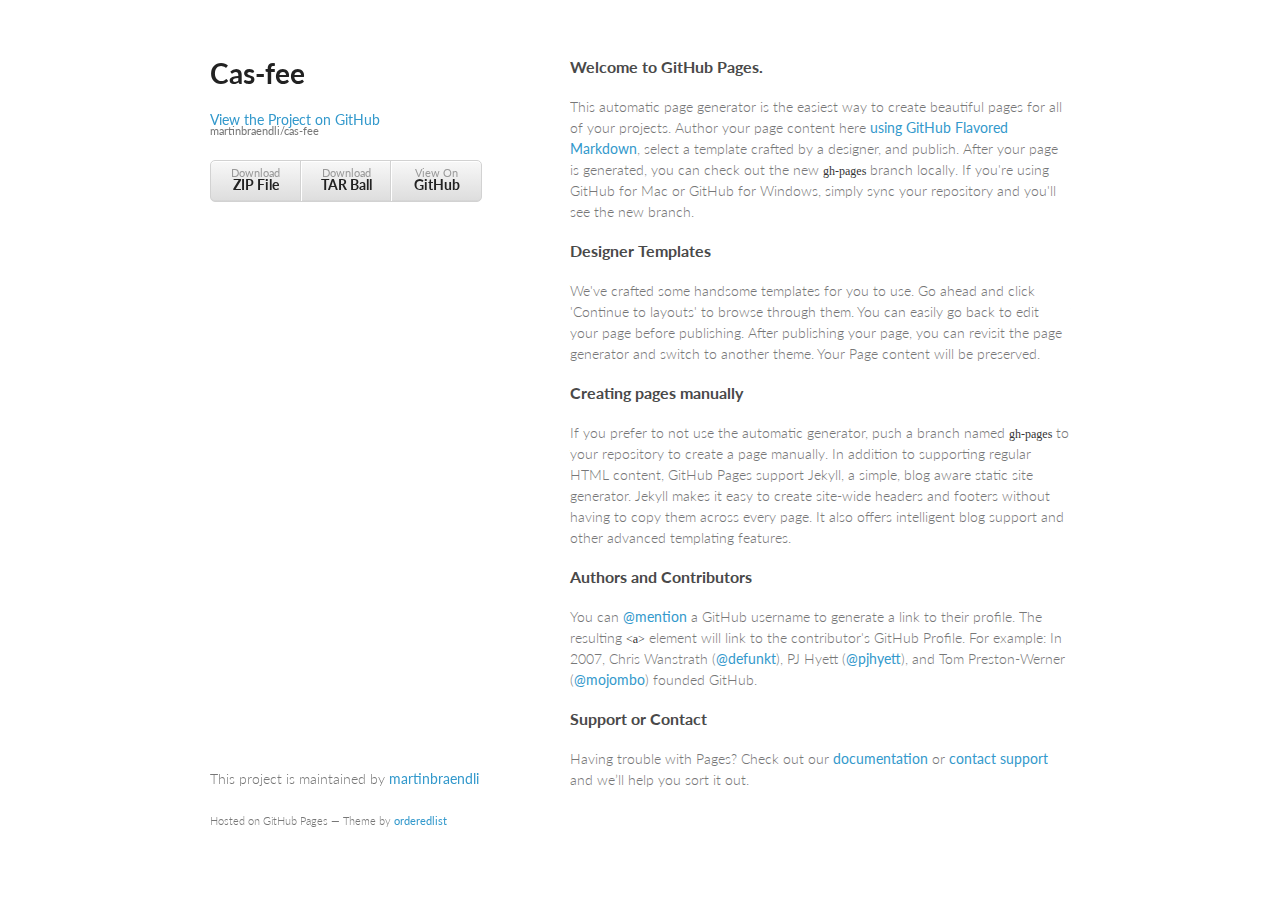
<file: index.html>
<!doctype html>
<html>
  <head>
    <meta charset="utf-8">
    <meta http-equiv="X-UA-Compatible" content="chrome=1">
    <title>Cas-fee by martinbraendli</title>

    <link rel="stylesheet" href="stylesheets/styles.css">
    <link rel="stylesheet" href="stylesheets/github-light.css">
    <meta name="viewport" content="width=device-width, initial-scale=1, user-scalable=no">
    <!--[if lt IE 9]>
    <script src="//html5shiv.googlecode.com/svn/trunk/html5.js"></script>
    <![endif]-->
  </head>
  <body>
    <div class="wrapper">
      <header>
        <h1>Cas-fee</h1>
        <p></p>

        <p class="view"><a href="https://github.com/martinbraendli/cas-fee">View the Project on GitHub <small>martinbraendli/cas-fee</small></a></p>


        <ul>
          <li><a href="https://github.com/martinbraendli/cas-fee/zipball/master">Download <strong>ZIP File</strong></a></li>
          <li><a href="https://github.com/martinbraendli/cas-fee/tarball/master">Download <strong>TAR Ball</strong></a></li>
          <li><a href="https://github.com/martinbraendli/cas-fee">View On <strong>GitHub</strong></a></li>
        </ul>
      </header>
      <section>
        <h3>
<a id="welcome-to-github-pages" class="anchor" href="#welcome-to-github-pages" aria-hidden="true"><span class="octicon octicon-link"></span></a>Welcome to GitHub Pages.</h3>

<p>This automatic page generator is the easiest way to create beautiful pages for all of your projects. Author your page content here <a href="https://guides.github.com/features/mastering-markdown/">using GitHub Flavored Markdown</a>, select a template crafted by a designer, and publish. After your page is generated, you can check out the new <code>gh-pages</code> branch locally. If you're using GitHub for Mac or GitHub for Windows, simply sync your repository and you'll see the new branch.</p>

<h3>
<a id="designer-templates" class="anchor" href="#designer-templates" aria-hidden="true"><span class="octicon octicon-link"></span></a>Designer Templates</h3>

<p>We've crafted some handsome templates for you to use. Go ahead and click 'Continue to layouts' to browse through them. You can easily go back to edit your page before publishing. After publishing your page, you can revisit the page generator and switch to another theme. Your Page content will be preserved.</p>

<h3>
<a id="creating-pages-manually" class="anchor" href="#creating-pages-manually" aria-hidden="true"><span class="octicon octicon-link"></span></a>Creating pages manually</h3>

<p>If you prefer to not use the automatic generator, push a branch named <code>gh-pages</code> to your repository to create a page manually. In addition to supporting regular HTML content, GitHub Pages support Jekyll, a simple, blog aware static site generator. Jekyll makes it easy to create site-wide headers and footers without having to copy them across every page. It also offers intelligent blog support and other advanced templating features.</p>

<h3>
<a id="authors-and-contributors" class="anchor" href="#authors-and-contributors" aria-hidden="true"><span class="octicon octicon-link"></span></a>Authors and Contributors</h3>

<p>You can <a href="https://github.com/blog/821" class="user-mention">@mention</a> a GitHub username to generate a link to their profile. The resulting <code>&lt;a&gt;</code> element will link to the contributor's GitHub Profile. For example: In 2007, Chris Wanstrath (<a href="https://github.com/defunkt" class="user-mention">@defunkt</a>), PJ Hyett (<a href="https://github.com/pjhyett" class="user-mention">@pjhyett</a>), and Tom Preston-Werner (<a href="https://github.com/mojombo" class="user-mention">@mojombo</a>) founded GitHub.</p>

<h3>
<a id="support-or-contact" class="anchor" href="#support-or-contact" aria-hidden="true"><span class="octicon octicon-link"></span></a>Support or Contact</h3>

<p>Having trouble with Pages? Check out our <a href="https://help.github.com/pages">documentation</a> or <a href="https://github.com/contact">contact support</a> and we’ll help you sort it out.</p>
      </section>
      <footer>
        <p>This project is maintained by <a href="https://github.com/martinbraendli">martinbraendli</a></p>
        <p><small>Hosted on GitHub Pages &mdash; Theme by <a href="https://github.com/orderedlist">orderedlist</a></small></p>
      </footer>
    </div>
    <script src="javascripts/scale.fix.js"></script>
    
  </body>
</html>
</file>
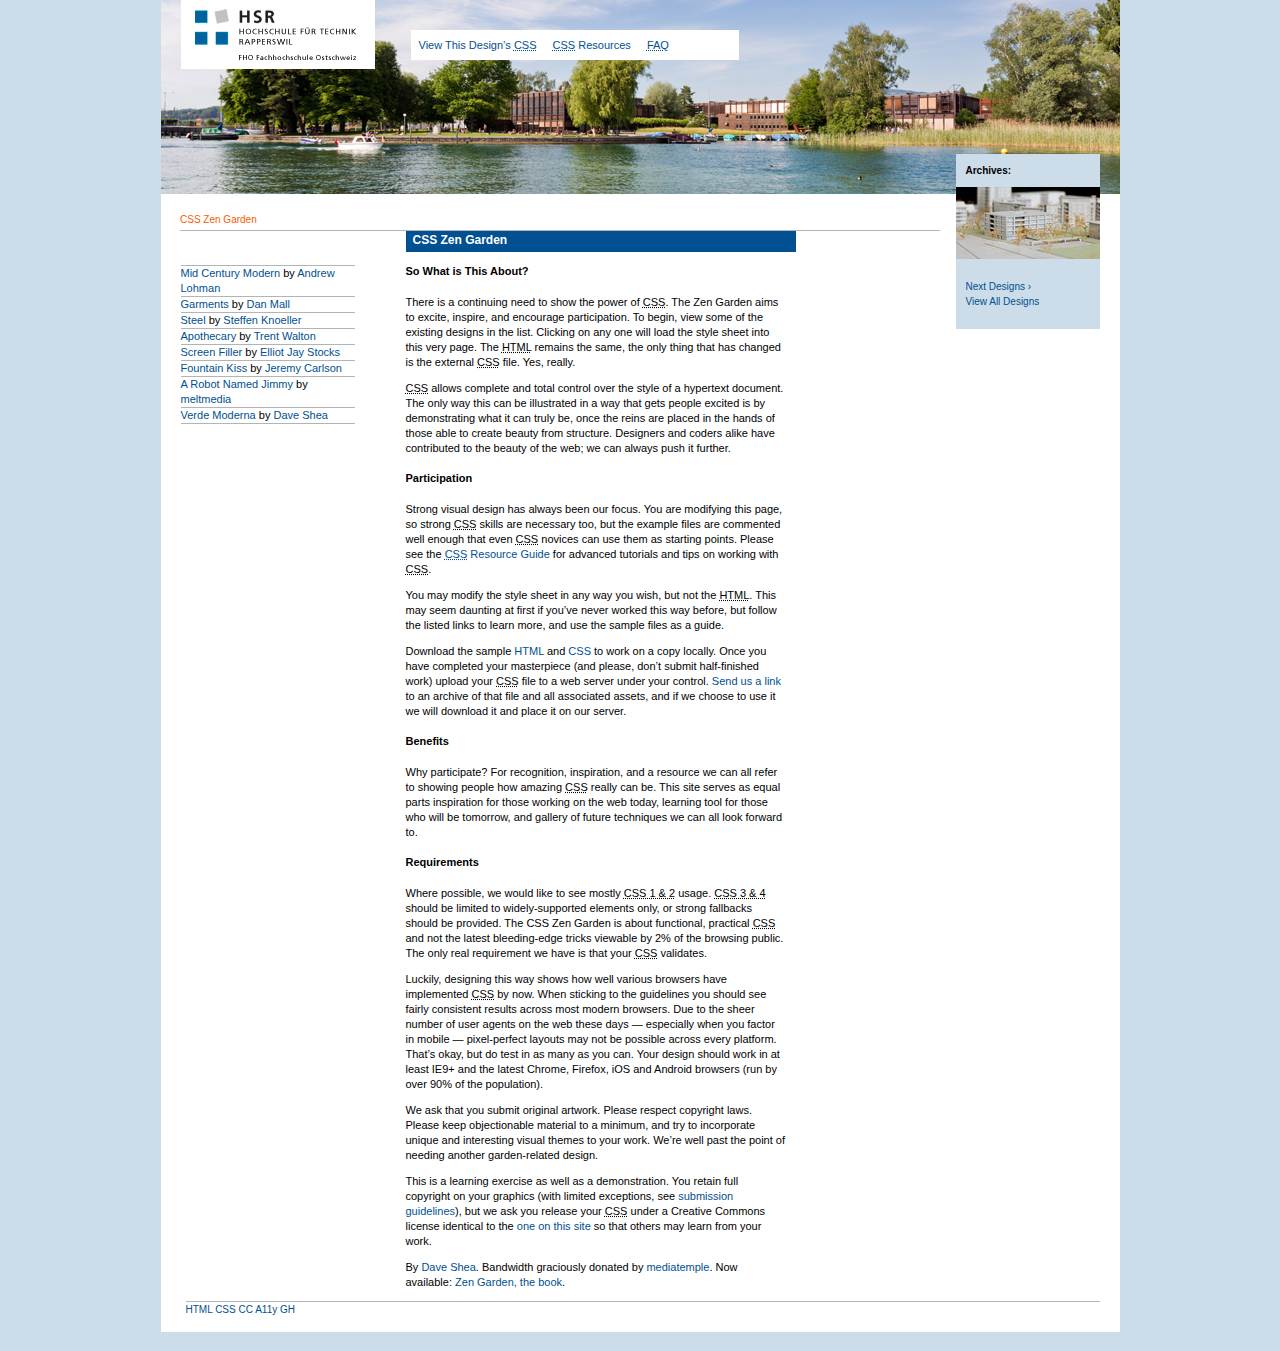
<file: A2_CSS_Zen_Garden/index.html>
<!DOCTYPE html>
<html lang="en">
<head>
	<meta charset="utf-8">
	<title>CSS Zen Garden: The Beauty of CSS Design</title>

	<link rel="stylesheet" media="screen" href="style.css">
	<link rel="alternate" type="application/rss+xml" title="RSS" href="http://www.csszengarden.com/zengarden.xml">

	<meta name="viewport" content="width=device-width, initial-scale=1.0">
	<meta name="author" content="Dave Shea">
	<meta name="description" content="A demonstration of what can be accomplished visually through CSS-based design.">
	<meta name="robots" content="all">


	<!--[if lt IE 9]>
	<script src="script/html5shiv.js"></script>
	<![endif]-->
</head>

<!--



	View source is a feature, not a bug. Thanks for your curiosity and
	interest in participating!

	Here are the submission guidelines for the new and improved csszengarden.com:

	- CSS3? Of course! Prefix for ALL browsers where necessary.
	- go responsive; test your layout at multiple screen sizes.
	- your browser testing baseline: IE9+, recent Chrome/Firefox/Safari, and iOS/Android
	- Graceful degradation is acceptable, and in fact highly encouraged.
	- use classes for styling. Don't use ids.
	- web fonts are cool, just make sure you have a license to share the files. Hosted 
	  services that are applied via the CSS file (ie. Google Fonts) will work fine, but
	  most that require custom HTML won't. TypeKit is supported, see the readme on this
	  page for usage instructions: https://github.com/mezzoblue/csszengarden.com/

	And a few tips on building your CSS file:

	- use :first-child, :last-child and :nth-child to get at non-classed elements
	- use ::before and ::after to create pseudo-elements for extra styling
	- use multiple background images to apply as many as you need to any element
	- use the Kellum Method for image replacement, if still needed. http://goo.gl/GXxdI
	- don't rely on the extra divs at the bottom. Use ::before and ::after instead.

		
-->

<body id="css-zen-garden">
<div class="page-wrapper">

	<section class="intro" id="zen-intro">
		<header role="banner">
			<h1>CSS Zen Garden</h1>
			<h2>The Beauty of <abbr title="Cascading Style Sheets">CSS</abbr> Design</h2>
		</header>

		<div class="summary" id="zen-summary" role="article">
			<p>A demonstration of what can be accomplished through <abbr title="Cascading Style Sheets">CSS</abbr>-based design. Select any style sheet from the list to load it into this page.</p>
			<p>Download the example <a href="/examples/index" title="This page's source HTML code, not to be modified.">html file</a> and <a href="/examples/style.css" title="This page's sample CSS, the file you may modify.">css file</a></p>
		</div>

		<div class="preamble" id="zen-preamble" role="article">
			<h3>The Road to Enlightenment</h3>
			<p>Littering a dark and dreary road lay the past relics of browser-specific tags, incompatible <abbr title="Document Object Model">DOM</abbr>s, broken <abbr title="Cascading Style Sheets">CSS</abbr> support, and abandoned browsers.</p>
			<p>We must clear the mind of the past. Web enlightenment has been achieved thanks to the tireless efforts of folk like the <abbr title="World Wide Web Consortium">W3C</abbr>, <abbr title="Web Standards Project">WaSP</abbr>, and the major browser creators.</p>
			<p>The CSS Zen Garden invites you to relax and meditate on the important lessons of the masters. Begin to see with clarity. Learn to use the time-honored techniques in new and invigorating fashion. Become one with the web.</p>
		</div>
	</section>

	<div class="main supporting" id="zen-supporting" role="main">
		<div class="explanation" id="zen-explanation" role="article">
			<h3>So What is This About?</h3>
			<p>There is a continuing need to show the power of <abbr title="Cascading Style Sheets">CSS</abbr>. The Zen Garden aims to excite, inspire, and encourage participation. To begin, view some of the existing designs in the list. Clicking on any one will load the style sheet into this very page. The <abbr title="HyperText Markup Language">HTML</abbr> remains the same, the only thing that has changed is the external <abbr title="Cascading Style Sheets">CSS</abbr> file. Yes, really.</p>
			<p><abbr title="Cascading Style Sheets">CSS</abbr> allows complete and total control over the style of a hypertext document. The only way this can be illustrated in a way that gets people excited is by demonstrating what it can truly be, once the reins are placed in the hands of those able to create beauty from structure. Designers and coders alike have contributed to the beauty of the web; we can always push it further.</p>
		</div>

		<div class="participation" id="zen-participation" role="article">
			<h3>Participation</h3>
			<p>Strong visual design has always been our focus. You are modifying this page, so strong <abbr title="Cascading Style Sheets">CSS</abbr> skills are necessary too, but the example files are commented well enough that even <abbr title="Cascading Style Sheets">CSS</abbr> novices can use them as starting points. Please see the <a href="http://www.mezzoblue.com/zengarden/resources/" title="A listing of CSS-related resources"><abbr title="Cascading Style Sheets">CSS</abbr> Resource Guide</a> for advanced tutorials and tips on working with <abbr title="Cascading Style Sheets">CSS</abbr>.</p>
			<p>You may modify the style sheet in any way you wish, but not the <abbr title="HyperText Markup Language">HTML</abbr>. This may seem daunting at first if you&#8217;ve never worked this way before, but follow the listed links to learn more, and use the sample files as a guide.</p>
			<p>Download the sample <a href="/examples/index" title="This page's source HTML code, not to be modified.">HTML</a> and <a href="/examples/style.css" title="This page's sample CSS, the file you may modify.">CSS</a> to work on a copy locally. Once you have completed your masterpiece (and please, don&#8217;t submit half-finished work) upload your <abbr title="Cascading Style Sheets">CSS</abbr> file to a web server under your control. <a href="http://www.mezzoblue.com/zengarden/submit/" title="Use the contact form to send us your CSS file">Send us a link</a> to an archive of that file and all associated assets, and if we choose to use it we will download it and place it on our server.</p>
		</div>

		<div class="benefits" id="zen-benefits" role="article">
			<h3>Benefits</h3>
			<p>Why participate? For recognition, inspiration, and a resource we can all refer to showing people how amazing <abbr title="Cascading Style Sheets">CSS</abbr> really can be. This site serves as equal parts inspiration for those working on the web today, learning tool for those who will be tomorrow, and gallery of future techniques we can all look forward to.</p>
		</div>

		<div class="requirements" id="zen-requirements" role="article">
			<h3>Requirements</h3>
			<p>Where possible, we would like to see mostly <abbr title="Cascading Style Sheets, levels 1 and 2">CSS 1 &amp; 2</abbr> usage. <abbr title="Cascading Style Sheets, levels 3 and 4">CSS 3 &amp; 4</abbr> should be limited to widely-supported elements only, or strong fallbacks should be provided. The CSS Zen Garden is about functional, practical <abbr title="Cascading Style Sheets">CSS</abbr> and not the latest bleeding-edge tricks viewable by 2% of the browsing public. The only real requirement we have is that your <abbr title="Cascading Style Sheets">CSS</abbr> validates.</p>
			<p>Luckily, designing this way shows how well various browsers have implemented <abbr title="Cascading Style Sheets">CSS</abbr> by now. When sticking to the guidelines you should see fairly consistent results across most modern browsers. Due to the sheer number of user agents on the web these days &#8212; especially when you factor in mobile &#8212; pixel-perfect layouts may not be possible across every platform. That&#8217;s okay, but do test in as many as you can. Your design should work in at least IE9+ and the latest Chrome, Firefox, iOS and Android browsers (run by over 90% of the population).</p>
			<p>We ask that you submit original artwork. Please respect copyright laws. Please keep objectionable material to a minimum, and try to incorporate unique and interesting visual themes to your work. We&#8217;re well past the point of needing another garden-related design.</p>
			<p>This is a learning exercise as well as a demonstration. You retain full copyright on your graphics (with limited exceptions, see <a href="http://www.mezzoblue.com/zengarden/submit/guidelines/">submission guidelines</a>), but we ask you release your <abbr title="Cascading Style Sheets">CSS</abbr> under a Creative Commons license identical to the <a href="http://creativecommons.org/licenses/by-nc-sa/3.0/" title="View the Zen Garden's license information.">one on this site</a> so that others may learn from your work.</p>
			<p role="contentinfo">By <a href="http://www.mezzoblue.com/">Dave Shea</a>. Bandwidth graciously donated by <a href="http://www.mediatemple.net/">mediatemple</a>. Now available: <a href="http://www.amazon.com/exec/obidos/ASIN/0321303474/mezzoblue-20/">Zen Garden, the book</a>.</p>
		</div>

		<footer>
			<a href="http://validator.w3.org/check/referer" title="Check the validity of this site&#8217;s HTML" class="zen-validate-html">HTML</a>
			<a href="http://jigsaw.w3.org/css-validator/check/referer" title="Check the validity of this site&#8217;s CSS" class="zen-validate-css">CSS</a>
			<a href="http://creativecommons.org/licenses/by-nc-sa/3.0/" title="View the Creative Commons license of this site: Attribution-NonCommercial-ShareAlike." class="zen-license">CC</a>
			<a href="http://mezzoblue.com/zengarden/faq/#aaa" title="Read about the accessibility of this site" class="zen-accessibility">A11y</a>
			<a href="https://github.com/mezzoblue/csszengarden.com" title="Fork this site on Github" class="zen-github">GH</a>
		</footer>

	</div>


	<aside class="sidebar" role="complementary">
		<div class="wrapper">

			<div class="design-selection" id="design-selection">
				<h3 class="select">Select a Design:</h3>
				<nav role="navigation">
					<ul>
					<li>
						<a href="/221/" class="design-name">Mid Century Modern</a> by						<a href="http://andrewlohman.com/" class="designer-name">Andrew Lohman</a>
					</li>					<li>
						<a href="/220/" class="design-name">Garments</a> by						<a href="http://danielmall.com/" class="designer-name">Dan Mall</a>
					</li>					<li>
						<a href="/219/" class="design-name">Steel</a> by						<a href="http://steffen-knoeller.de" class="designer-name">Steffen Knoeller</a>
					</li>					<li>
						<a href="/218/" class="design-name">Apothecary</a> by						<a href="http://trentwalton.com" class="designer-name">Trent Walton</a>
					</li>					<li>
						<a href="/217/" class="design-name">Screen Filler</a> by						<a href="http://elliotjaystocks.com/" class="designer-name">Elliot Jay Stocks</a>
					</li>					<li>
						<a href="/216/" class="design-name">Fountain Kiss</a> by						<a href="http://jeremycarlson.com" class="designer-name">Jeremy Carlson</a>
					</li>					<li>
						<a href="/215/" class="design-name">A Robot Named Jimmy</a> by						<a href="http://meltmedia.com/" class="designer-name">meltmedia</a>
					</li>					<li>
						<a href="/214/" class="design-name">Verde Moderna</a> by						<a href="http://www.mezzoblue.com/" class="designer-name">Dave Shea</a>
					</li>					</ul>
				</nav>
			</div>

			<div class="design-archives" id="design-archives">
				<h3 class="archives">Archives:</h3>
				<nav role="navigation">
					<ul>
						<li class="next">
							<a href="/214/page1">
								Next Designs <span class="indicator">&rsaquo;</span>
							</a>
						</li>
						<li class="viewall">
							<a href="http://www.mezzoblue.com/zengarden/alldesigns/" title="View every submission to the Zen Garden.">
								View All Designs							</a>
						</li>
					</ul>
				</nav>
			</div>

			<div class="zen-resources" id="zen-resources">
				<h3 class="resources">Resources:</h3>
				<ul>
					<li class="view-css">
						<a href="/214/214.css" title="View the source CSS file of the currently-viewed design.">
							View This Design&#8217;s <abbr title="Cascading Style Sheets">CSS</abbr>						</a>
					</li>
					<li class="css-resources">
						<a href="http://www.mezzoblue.com/zengarden/resources/" title="Links to great sites with information on using CSS.">
							<abbr title="Cascading Style Sheets">CSS</abbr> Resources						</a>
					</li>
					<li class="zen-faq">
						<a href="http://www.mezzoblue.com/zengarden/faq/" title="A list of Frequently Asked Questions about the Zen Garden.">
							<abbr title="Frequently Asked Questions">FAQ</abbr>						</a>
					</li>
					<li class="zen-submit">
						<a href="http://www.mezzoblue.com/zengarden/submit/" title="Send in your own CSS file.">
							Submit a Design						</a>
					</li>
					<li class="zen-translations">
						<a href="http://www.mezzoblue.com/zengarden/translations/" title="View translated versions of this page.">
							Translations						</a>
					</li>
				</ul>
			</div>
		</div>
	</aside>


</div>

<!--

	These superfluous divs/spans were originally provided as catch-alls to add extra imagery.
	These days we have full ::before and ::after support, favour using those instead.
	These only remain for historical design compatibility. They might go away one day.
		
-->
<div class="extra1" role="presentation"></div><div class="extra2" role="presentation"></div><div class="extra3" role="presentation"></div>
<div class="extra4" role="presentation"></div><div class="extra5" role="presentation"></div><div class="extra6" role="presentation"></div>

</body>
</html>
</file>
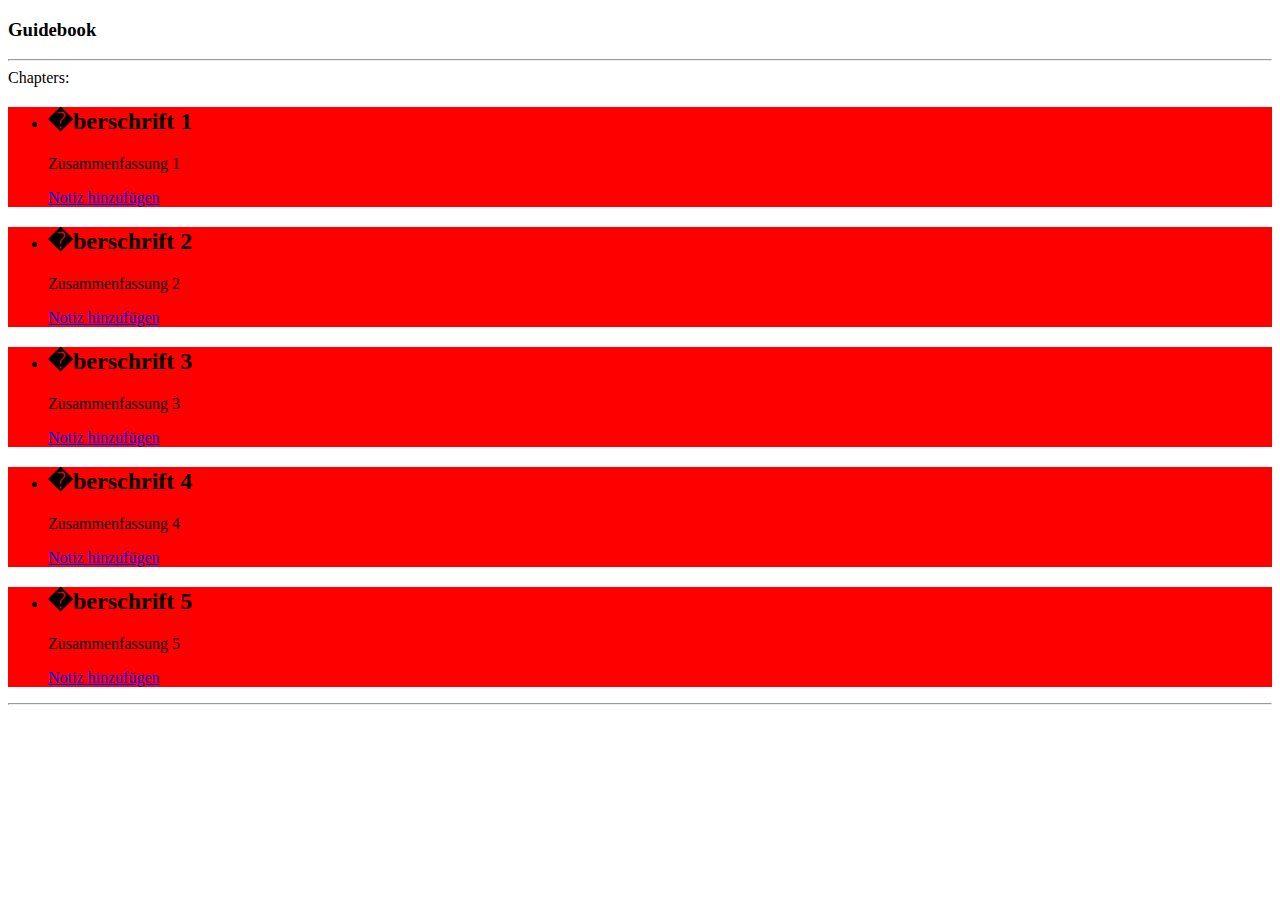
<file: SB1_Chapter/index.html>
<!DOCTYPE html>
<html ng-app="Guidebook">
<head>
    <script src="js/lib/angular.min.js"></script>
    <script src="js/lib/angular-route.min.js"></script>
    <script src="js/lib/angular-sanitize.min.js"></script>
    <script src="js/lib/angular-animate.min.js"></script>

    <script src="Guidebook.js"></script>

    <script src="controller/ChapterController.js"></script>
    <script src="controller/NoteController.js"></script>

    <script src="model/ChapterModel.js"></script>
    <script src="model/NoteModel.js"></script>

    <title>Guidebook</title>

    <style>

        .slide-animation {
            background-color: red;
        }

        .slide-animation.ng-enter {
            transition: 2s linear all;
            background-color: white;
        }

        .slide-animation.ng-enter-active {
            background-color: red;
        }

    </style>
</head>
<body>

<h3>Guidebook</h3>
<hr/>
<div ng-view></div>
<hr/>

</body>
</html>
</file>
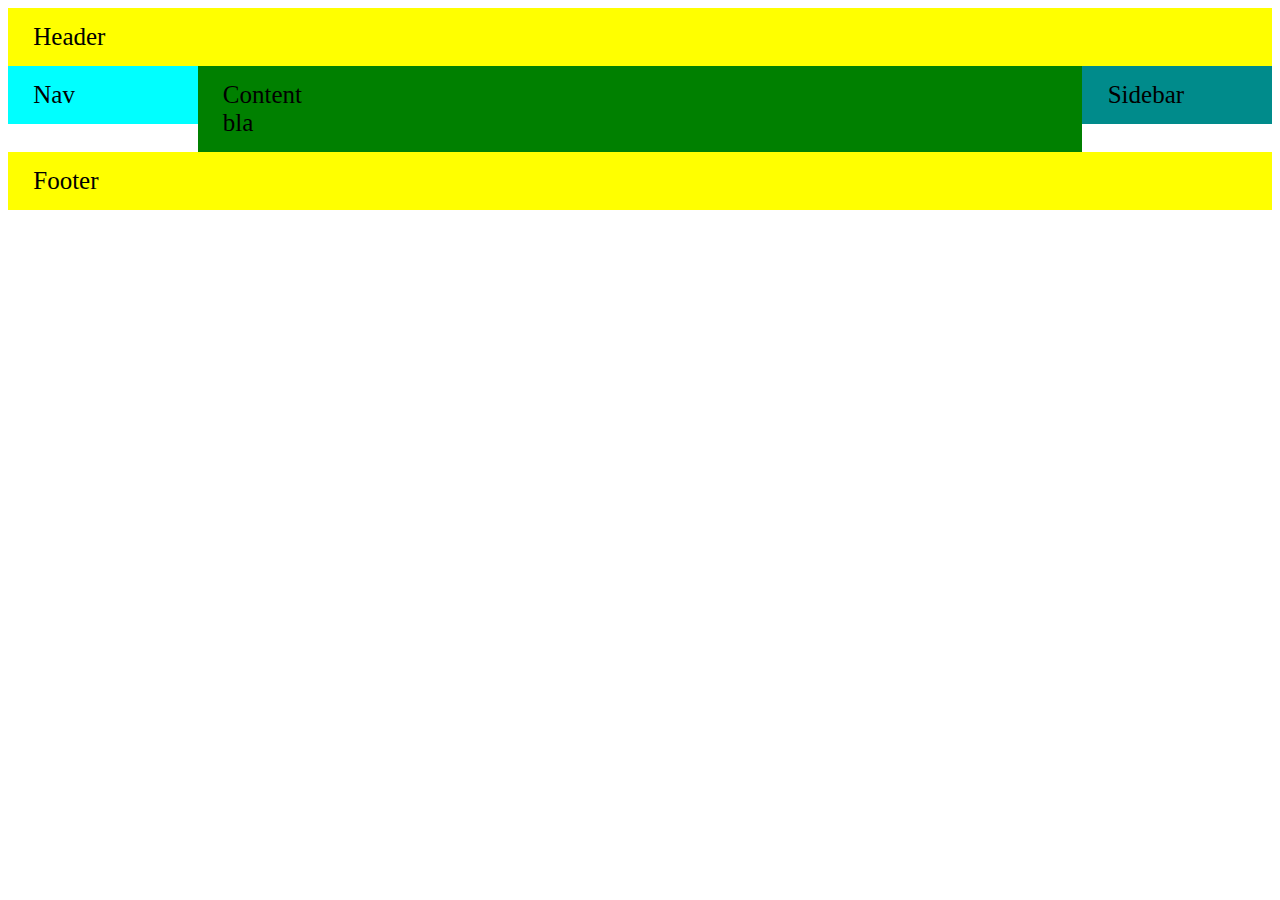
<file: A1_LayoutNachbauen/01_div.html>
<!DOCTYPE html>
<html>
<head lang="en">
    <meta charset="UTF-8">
    <title>Layout nachbauen</title>

    <link rel="stylesheet" href="style/div.css"/>
</head>
<body>

<div class="header text">
    Header
</div>
<div class="center">
    <div class="nav text">
        Nav
    </div>
    <div class="content text">
        Content<br/>
        bla
    </div>
    <div class="sidebar text">
        Sidebar
    </div>
</div>
<div class="footer text">
    Footer
</div>

</body>
</html>
</file>
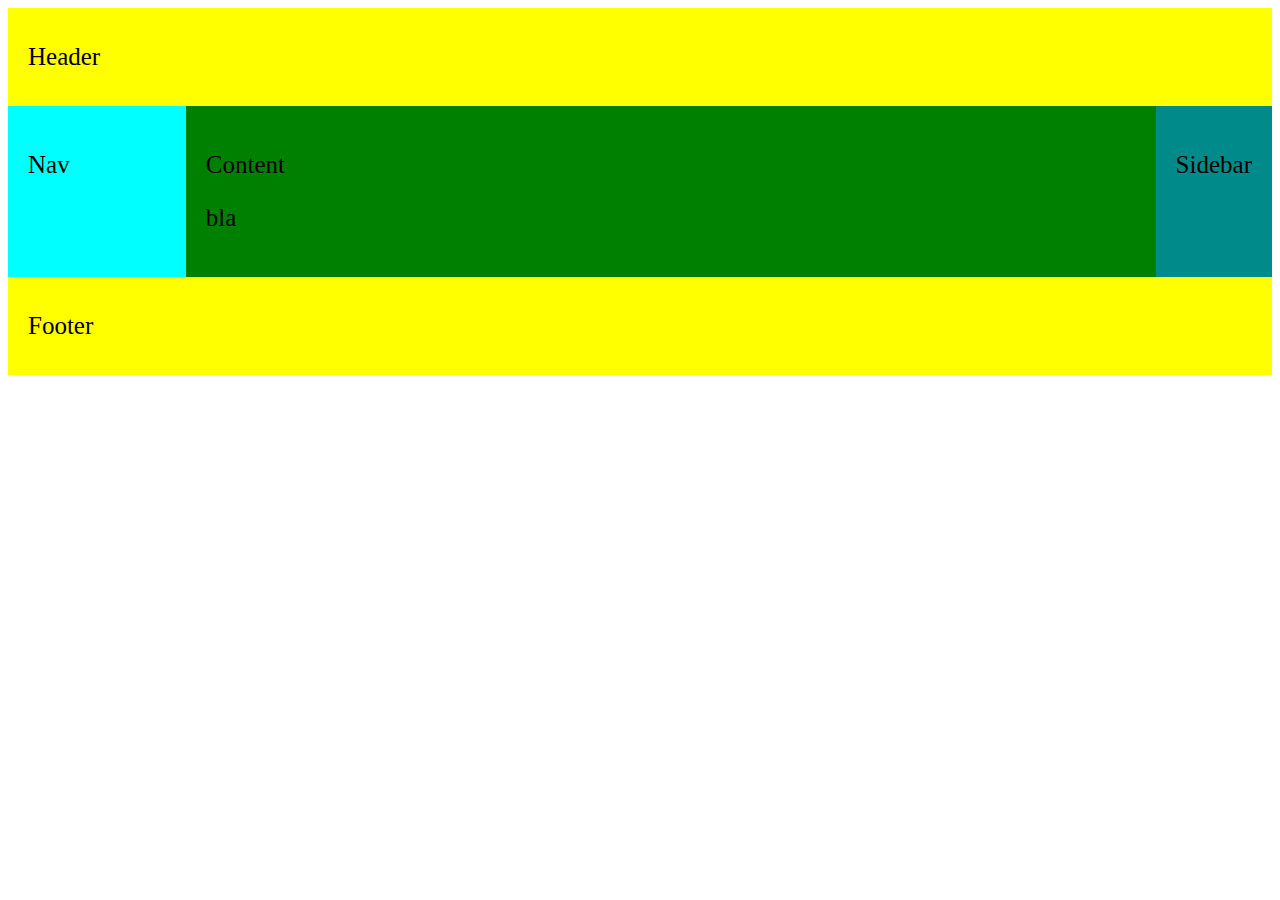
<file: A1_LayoutNachbauen/02_section.html>
<!DOCTYPE html>
<html>
<head lang="en">
    <meta charset="UTF-8">
    <title>Layout nachbauen</title>

    <link rel="stylesheet" href="style/section.css"/>
</head>
<body>

<div class="container">
    <header class="header">
        <p>Header</p>
    </header>
    <section class="content">
        <div>
            <div class="content-nav">
                Nav
            </div>
            <div class="content-body">
                <p>Content</p>

                <p>bla</p>
            </div>
            <div class="content-sidebar">
                <p>Sidebar</p>
            </div>
        </div>
    </section>
    <footer class="footer">
        <p>Footer</p>
    </footer>
</div>
</body>
</html>
</file>
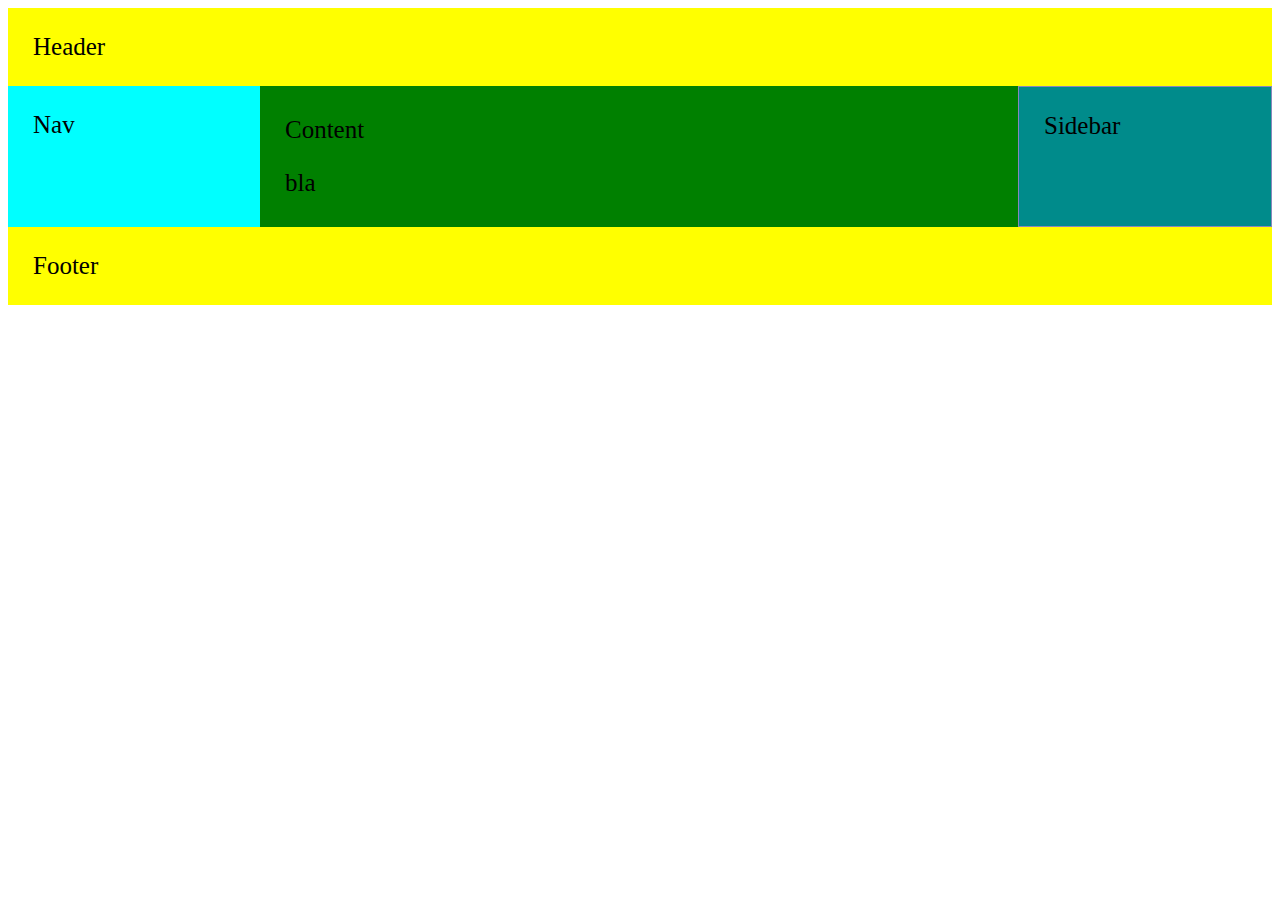
<file: A1_LayoutNachbauen/03_box.html>
<!DOCTYPE html>
<html>
<head lang="en">
    <meta charset="UTF-8">
    <title>Layout nachbauen</title>

    <link rel="stylesheet" href="style/box.css"/>
</head>
<body>
<header class="header">
    Header
</header>
<div id="main">
    <article>
        <p>Content</p>

        <p>bla</p>
    </article>
    <nav>Nav</nav>
    <aside>Sidebar</aside>
</div>
<footer class="footer">
    Footer
</footer>
</body>
</html>
</file>
<file: stylesheets/styles.css>
@import url(https://fonts.googleapis.com/css?family=Lato:300italic,700italic,300,700);

body {
  padding:50px;
  font:14px/1.5 Lato, "Helvetica Neue", Helvetica, Arial, sans-serif;
  color:#777;
  font-weight:300;
}

h1, h2, h3, h4, h5, h6 {
  color:#222;
  margin:0 0 20px;
}

p, ul, ol, table, pre, dl {
  margin:0 0 20px;
}

h1, h2, h3 {
  line-height:1.1;
}

h1 {
  font-size:28px;
}

h2 {
  color:#393939;
}

h3, h4, h5, h6 {
  color:#494949;
}

a {
  color:#39c;
  font-weight:400;
  text-decoration:none;
}

a small {
  font-size:11px;
  color:#777;
  margin-top:-0.6em;
  display:block;
}

.wrapper {
  width:860px;
  margin:0 auto;
}

blockquote {
  border-left:1px solid #e5e5e5;
  margin:0;
  padding:0 0 0 20px;
  font-style:italic;
}

code, pre {
  font-family:Monaco, Bitstream Vera Sans Mono, Lucida Console, Terminal;
  color:#333;
  font-size:12px;
}

pre {
  padding:8px 15px;
  background: #f8f8f8;
  border-radius:5px;
  border:1px solid #e5e5e5;
  overflow-x: auto;
}

table {
  width:100%;
  border-collapse:collapse;
}

th, td {
  text-align:left;
  padding:5px 10px;
  border-bottom:1px solid #e5e5e5;
}

dt {
  color:#444;
  font-weight:700;
}

th {
  color:#444;
}

img {
  max-width:100%;
}

header {
  width:270px;
  float:left;
  position:fixed;
}

header ul {
  list-style:none;
  height:40px;

  padding:0;

  background: #eee;
  background: -moz-linear-gradient(top, #f8f8f8 0%, #dddddd 100%);
  background: -webkit-gradient(linear, left top, left bottom, color-stop(0%,#f8f8f8), color-stop(100%,#dddddd));
  background: -webkit-linear-gradient(top, #f8f8f8 0%,#dddddd 100%);
  background: -o-linear-gradient(top, #f8f8f8 0%,#dddddd 100%);
  background: -ms-linear-gradient(top, #f8f8f8 0%,#dddddd 100%);
  background: linear-gradient(top, #f8f8f8 0%,#dddddd 100%);

  border-radius:5px;
  border:1px solid #d2d2d2;
  box-shadow:inset #fff 0 1px 0, inset rgba(0,0,0,0.03) 0 -1px 0;
  width:270px;
}

header li {
  width:89px;
  float:left;
  border-right:1px solid #d2d2d2;
  height:40px;
}

header ul a {
  line-height:1;
  font-size:11px;
  color:#999;
  display:block;
  text-align:center;
  padding-top:6px;
  height:40px;
}

strong {
  color:#222;
  font-weight:700;
}

header ul li + li {
  width:88px;
  border-left:1px solid #fff;
}

header ul li + li + li {
  border-right:none;
  width:89px;
}

header ul a strong {
  font-size:14px;
  display:block;
  color:#222;
}

section {
  width:500px;
  float:right;
  padding-bottom:50px;
}

small {
  font-size:11px;
}

hr {
  border:0;
  background:#e5e5e5;
  height:1px;
  margin:0 0 20px;
}

footer {
  width:270px;
  float:left;
  position:fixed;
  bottom:50px;
}

@media print, screen and (max-width: 960px) {

  div.wrapper {
    width:auto;
    margin:0;
  }

  header, section, footer {
    float:none;
    position:static;
    width:auto;
  }

  header {
    padding-right:320px;
  }

  section {
    border:1px solid #e5e5e5;
    border-width:1px 0;
    padding:20px 0;
    margin:0 0 20px;
  }

  header a small {
    display:inline;
  }

  header ul {
    position:absolute;
    right:50px;
    top:52px;
  }
}

@media print, screen and (max-width: 720px) {
  body {
    word-wrap:break-word;
  }

  header {
    padding:0;
  }

  header ul, header p.view {
    position:static;
  }

  pre, code {
    word-wrap:normal;
  }
}

@media print, screen and (max-width: 480px) {
  body {
    padding:15px;
  }

  header ul {
    display:none;
  }
}

@media print {
  body {
    padding:0.4in;
    font-size:12pt;
    color:#444;
  }
}
</file>
<file: stylesheets/github-light.css>
/*
   Copyright 2014 GitHub Inc.

   Licensed under the Apache License, Version 2.0 (the "License");
   you may not use this file except in compliance with the License.
   You may obtain a copy of the License at

       http://www.apache.org/licenses/LICENSE-2.0

   Unless required by applicable law or agreed to in writing, software
   distributed under the License is distributed on an "AS IS" BASIS,
   WITHOUT WARRANTIES OR CONDITIONS OF ANY KIND, either express or implied.
   See the License for the specific language governing permissions and
   limitations under the License.

*/

.pl-c /* comment */ {
  color: #969896;
}

.pl-c1      /* constant, markup.raw, meta.diff.header, meta.module-reference, meta.property-name, support, support.constant, support.variable, variable.other.constant */,
.pl-s .pl-v /* string variable */ {
  color: #0086b3;
}

.pl-e  /* entity */,
.pl-en /* entity.name */ {
  color: #795da3;
}

.pl-s .pl-s1 /* string source */,
.pl-smi      /* storage.modifier.import, storage.modifier.package, storage.type.java, variable.other, variable.parameter.function */ {
  color: #333;
}

.pl-ent /* entity.name.tag */ {
  color: #63a35c;
}

.pl-k /* keyword, storage, storage.type */ {
  color: #a71d5d;
}

.pl-pds              /* punctuation.definition.string, string.regexp.character-class */,
.pl-s                /* string */,
.pl-s .pl-pse .pl-s1 /* string punctuation.section.embedded source */,
.pl-sr               /* string.regexp */,
.pl-sr .pl-cce       /* string.regexp constant.character.escape */,
.pl-sr .pl-sra       /* string.regexp string.regexp.arbitrary-repitition */,
.pl-sr .pl-sre       /* string.regexp source.ruby.embedded */ {
  color: #183691;
}

.pl-v /* variable */ {
  color: #ed6a43;
}

.pl-id /* invalid.deprecated */ {
  color: #b52a1d;
}

.pl-ii /* invalid.illegal */ {
  background-color: #b52a1d;
  color: #f8f8f8;
}

.pl-sr .pl-cce /* string.regexp constant.character.escape */ {
  color: #63a35c;
  font-weight: bold;
}

.pl-ml /* markup.list */ {
  color: #693a17;
}

.pl-mh        /* markup.heading */,
.pl-mh .pl-en /* markup.heading entity.name */,
.pl-ms        /* meta.separator */ {
  color: #1d3e81;
  font-weight: bold;
}

.pl-mq /* markup.quote */ {
  color: #008080;
}

.pl-mi /* markup.italic */ {
  color: #333;
  font-style: italic;
}

.pl-mb /* markup.bold */ {
  color: #333;
  font-weight: bold;
}

.pl-md /* markup.deleted, meta.diff.header.from-file */ {
  background-color: #ffecec;
  color: #bd2c00;
}

.pl-mi1 /* markup.inserted, meta.diff.header.to-file */ {
  background-color: #eaffea;
  color: #55a532;
}

.pl-mdr /* meta.diff.range */ {
  color: #795da3;
  font-weight: bold;
}

.pl-mo /* meta.output */ {
  color: #1d3e81;
}
</file>
<file: A2_CSS_Zen_Garden/style.css>
/* css Zen Garden HSR style v1.0 */

/* Haupt-DIV, entspricht mainContainer*/
body {
    font-family: Arial, Helvetica, sans-serif;
    font-size: 11px;
    line-height: 15px;
    color: #000000;
    background: #CCDCE9;

    margin-top: 0;
    margin-bottom: 0;
}

a:link, a:visited, a:active {
    color: #005092;
    text-decoration: none;
}

a:hover {
    color: #F57D00;
}

.page-wrapper {
    background-color: white;

    width: 959px;

    position: relative;
    margin: 0 auto;
    padding: 0;
}

/* section */
.intro {
    background: url("img/Header_Campus_01.jpg") no-repeat;

    height: 194px;
}

/* section > header */
header {
    width: 390px;

    position: relative;
    top: 230px;
    left: 245px;
}

/* Titel "Studium */
h1 {
    background-color: #005092;
    color: #ffffff;
    font-size: 12px;
    font-weight: bold;

    display: block;
    margin: 0 0 11px 0;
    padding: 3px 0 4px 7px;
}

h2 {
    display: none;
}

/* section > summary */
.summary {
    background: url("img/logo.gif") no-repeat 20px 0;
    height: 195px;

    position: relative;
    top: -33px;
}

.summary p {
    display: none;
}

/* section > preamble */
.preamble {
    display: none;
}

/* main */
.main {
    background-color: #FFFFFF;

    width: 380px;

    position: relative;
    left: 200px;
    margin-top: 70px;
    padding: 0 0 0 45px;

}

.main h3 {
    font-size: 11px;
    font-weight: bold;

    margin-top: 15px;
    padding-top: 0;
    padding-bottom: 5px;
}

/* main > explanation */
.explanation {
}

/* main > participation */
.participation {
}

/* main > benefits */
.benefits {
}

/* main > requirements */
.requirements {
}

/* main supporting > footer */
footer {
    font-size: 10px;
    background-color: #FFFFFF;
    border-top: 1px solid #B3B4B5;

    height: 28px;
    width: 914px;
    line-height: 12px;

    position: relative;
    left: -220px;
    padding-top: 2px;
}

/* aside */
.sidebar {
    width: 194px;
    float: left;
    position: relative;
    top: -1078px;
    margin-bottom: -1000em;
}

/* aside > design-selection */
.design-selection {
    padding-left: 20px;
}

.design-selection h3 {
    display: none;
}

.design-selection ul {
    list-style: none;
    border-top: 1px solid #b3b4b5;

    padding-left: 0;
}

.design-selection li {
    border-bottom: 1px solid #b3b4b5;
}

/* aside > design-archives */
.design-archives {
    background-color: #CCDCE9;
    font-size: 10px;

    position: absolute;
    top: -100px;
    left: 795px;
    width: 144px
}

.design-archives h3 {
    font-size: 10px;

    padding: 9px 10px 9px 10px;
    margin: 0;
}

.design-archives nav::before {
    content: '';
    background: url("img/31a414376e.jpg");
    width: 144px;
    height: 72px;
    display: block;
}

.design-archives ul {
    list-style: none;
    padding: 10px;
}

/* aside > zen-resources */
.zen-resources {
    background-color: #FFFFFF;

    width: 328px;
    height: 30px;

    position: relative;
    top: -405px;
    left: 250px;
}

.zen-resources ul {
    list-style: none;
    padding: 0 8px 0 8px;
    line-height: 30px;
}

.zen-resources li {
    display: inline;
    padding-right: 13px;
}

/* kein Platz in Box für letzte Elemente*/
.zen-resources li:nth-child(n+4) {
    display: none;
}

/* verstecke Titel */
.zen-resources h3 {
    display: none;
}

.extra1 {
    border-bottom: 1px solid #B3B4B5;

    width: 760px;
    height: 18px;

    position: relative;
    top: -1120px;
    left: -80px;
    margin: 0 auto;

    padding: 0;
}

.extra1::before{
    content: 'CSS Zen Garden';
    color: #F75D00;
    font-size: 10px;
}
</file>
<file: A1_LayoutNachbauen/style/div.css>
.header, .footer {
    background-color: yellow;
}

.center {
    overflow: hidden;
}

.nav {
    background-color: aqua;
    width: 13%;
    height: 100%;
    float: left;
}

.content {
    background-color: green;
    width: 68%;
    float: left;
}

.sidebar {
    background-color: darkcyan;
    width: 13%;
    float: right;
}

.text {
    padding-left: 2%;
    padding-top: 15px;
    padding-bottom: 15px;
    font-size: 25px;
}
</file>
<file: A1_LayoutNachbauen/style/section.css>
.container {
    display: table;
    width: 100%;
    font-size: 25px;
}

.content {
    display: table-row;
}

.header, .footer {
    padding-top: 10px;
    padding-bottom: 10px;
    padding-left: 20px;
    background: yellow;
}

.content-nav, .content-body, .content-sidebar {
    display: table-cell;
    padding: 20px;
}

.content-nav {
    background-color: aqua;
    width: 15%;
}

.content-body {
    background-color: green;
    width: 100%;
}

.content-sidebar {
    background-color: darkcyan;
    width: 15%;
}
</file>
<file: A1_LayoutNachbauen/style/box.css>
body {
    font-size: 25px;
}

header, footer {
    display: block;
    padding: 25px;
    background-color: yellow;
}

#main {
    display: flex;
    flex-flow: row;
    min-height: 100px;
}

#main > article {
    padding-top: 5px;
    padding-bottom: 5px;
    padding-left: 25px;
    background-color: green;
    flex: 3 1 60%;
    order: 2;
}

#main > nav {
    padding: 25px;
    background-color: aqua;
    flex: 1 6 20%;
    order: 1;
}

#main > aside {
    padding: 25px;
    border: 1px solid #8888bb;
    background-color: darkcyan;
    flex: 1 6 20%;
    order: 3;
}

@media all and (max-width: 640px) {
    #main, #page {
        flex-direction: column;
    }
}
</file>
